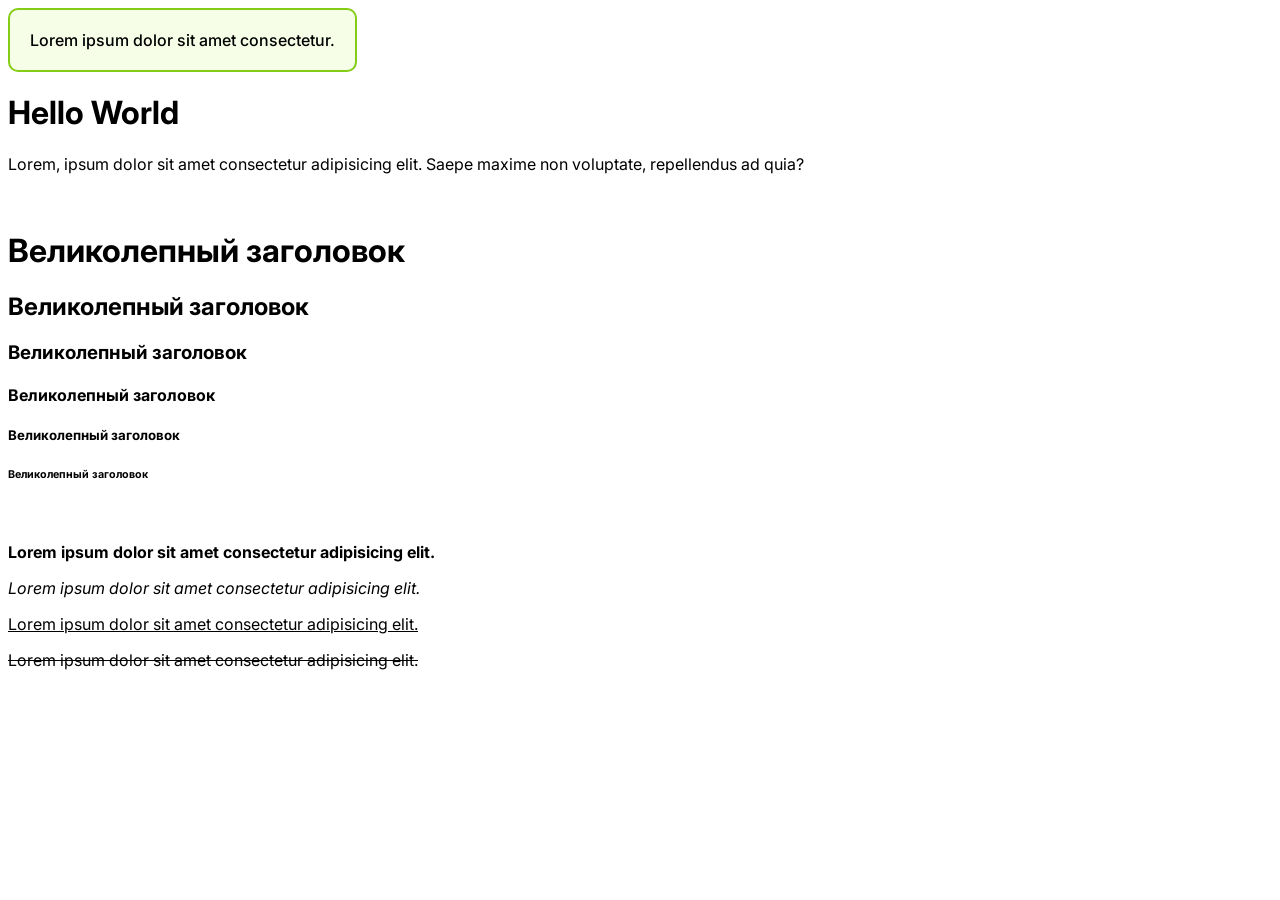
<file: HTML-01/index.html>
<!doctype html>
<html lang="en">
    <head>
        <meta charset="UTF-8" />
        <meta name="viewport" content="width=device-width, initial-scale=1.0" />
        <title>ИТД-21М - Некрасова Анастасия</title>
        <link rel="stylesheet" href="style.css" />
    </head>
    <body>
        <div class="alert-info">Lorem ipsum dolor sit amet consectetur.</div>
        <h1>Hello World</h1>
        <p>
            Lorem, ipsum dolor sit amet consectetur adipisicing elit. Saepe
            maxime non voluptate, repellendus ad quia?
        </p>
        <div class="h-style">
            <h1>Великолепный заголовок</h1>
            <h2>Великолепный заголовок</h2>
            <h3>Великолепный заголовок</h3>
            <h4>Великолепный заголовок</h4>
            <h5>Великолепный заголовок</h5>
            <h6>Великолепный заголовок</h6>
        </div>
        <div class="b-style">
            <p>
                <b>Lorem ipsum dolor sit amet consectetur adipisicing elit.</b>
            </p>
            <p>
                <i>Lorem ipsum dolor sit amet consectetur adipisicing elit.</i>
            </p>
            <p>
                <u>Lorem ipsum dolor sit amet consectetur adipisicing elit.</u>
            </p>
            <p>
                <s>Lorem ipsum dolor sit amet consectetur adipisicing elit.</s>
            </p>
        </div>
    </body>
</html>
</file>
<file: HTML-01/style.css>
@import url("https://fonts.googleapis.com/css2?family=Inter:wght@100;200;300;400;500;600;700;800;900&display=swap");

body {
    font-family: "Inter", sans-serif;
}

.alert-info {
    /*
    * Background: #f7fee7
    * Border: #84cc16
    */
    padding: 20px;
    width: fit-content;
    background: #f7fee7;
    border: 2px solid #84CC16;
    border-radius: 10px;
    font-weight: 500;
}

.h-style
{
    padding-top: 20px;
}

.b-style
{
    padding-top: 20px;
}
</file>
